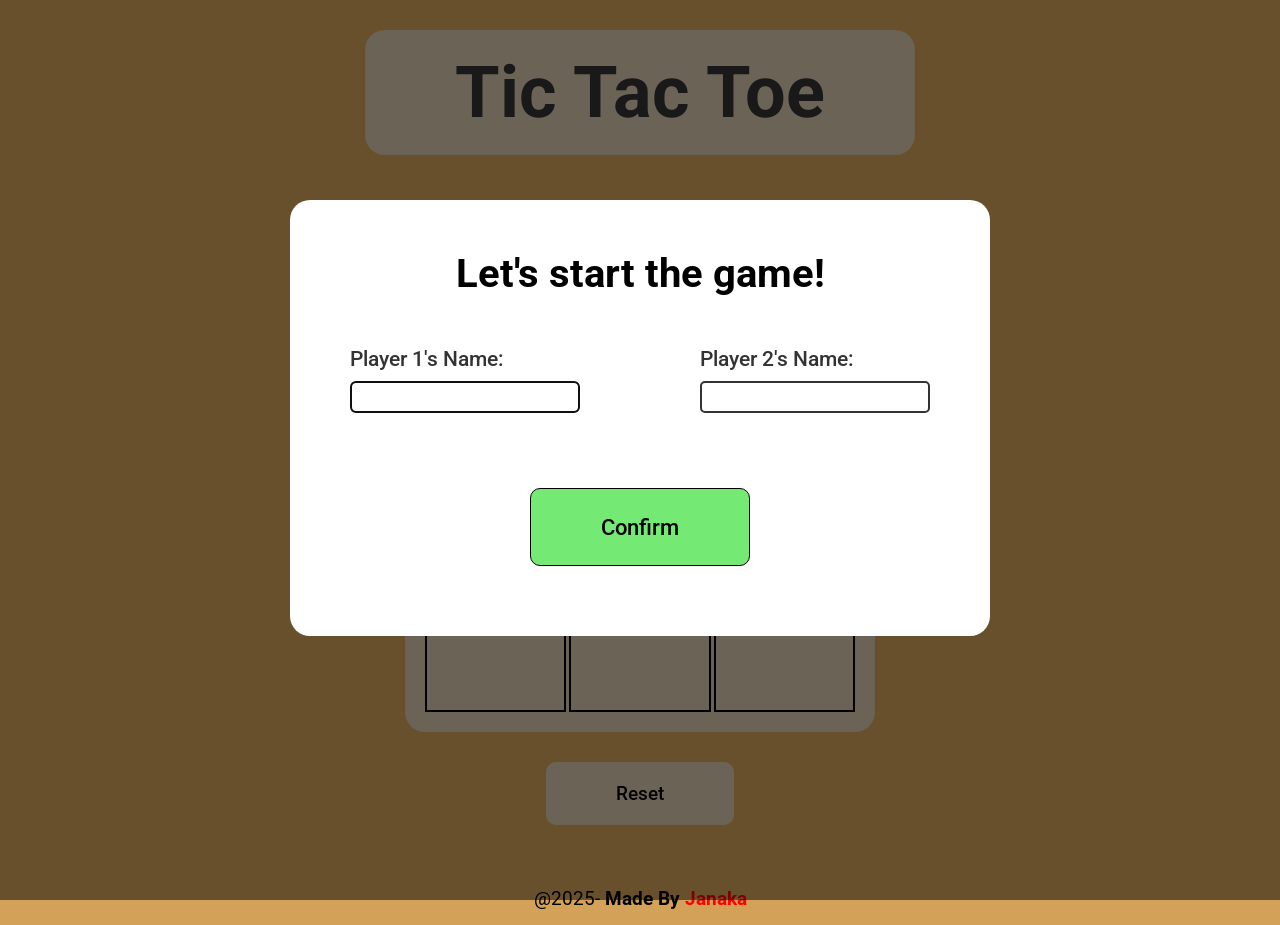
<file: index.html>
<!DOCTYPE html>
<html lang="en">
<head>
    <meta charset="UTF-8">
    <meta name="viewport" content="width=device-width, initial-scale=1.0">
    <title>Tic Tac Toe</title>
    <link rel="stylesheet" href="style.css">
    <script src="game.js" defer></script>
</head>
<body>
    <header>
        <h1>Tic Tac Toe</h1>
    </header>

    <main>
        <p>Turn</p>
        <div class="gameboard">
            <div class="gamecell" data-position="0"></div>
            <div class="gamecell" data-position="1"></div>
            <div class="gamecell" data-position="2"></div>
            <div class="gamecell" data-position="3"></div>
            <div class="gamecell" data-position="4"></div>
            <div class="gamecell" data-position="5"></div>
            <div class="gamecell" data-position="6"></div>
            <div class="gamecell" data-position="7"></div>
            <div class="gamecell" data-position="8"></div>
        </div>
        <button type="button">Reset</button>
    </main>

    <dialog class="names-dialog">
        <form>
            <p class="title">Let's start the game!</p>
            <p  class="player-name">
                <label for="name1">Player 1's Name:</label>
                <input type="text" name="name1" id="name1" maxlength="15" required>
            </p>
            <p  class="player-name">
                <label for="name2">Player 2's Name:</label>
                <input type="text" name="name2" id="name2" maxlength="15" required>
            </p>
            <button>Confirm</button>
        </form>
    </dialog>

    <dialog class="result-dialog">
        <h1>Player X Wins!</h1>
    </dialog>

    <footer>
        <p>@2025- <strong> Made By <span style="color: red;">Janaka</span></strong></p>
    </footer>
</body>
</html>
</file>
<file: style.css>
@import url('https://fonts.googleapis.com/css2?family=Roboto:wght@400;500;700&display=swap');

* {
    margin: 0;
    padding: 0;
    box-sizing: border-box;
}

:root {
    --RESULT-DIALOG-WIDTH: min(85vw, 500px);
    --NAMES-DIALOG-WIDTH: min(85vw, 700px);
    --HEADER-WIDTH: min(90vw, 550px);
    --GAMEBOARD-SIDE: min(90vw, 470px);

    --TITLE-FS: clamp(3rem, 13vw, 4.5rem);
    --TURN-MSG-FS: clamp(1.5rem, 10vw, 2.5rem);
    --PLAYER-SYMBOL-FS: clamp(2rem, 15vw, 5rem);
    --FOOTER-FS: clamp(1rem, 5vw, 1.2rem);
    --RESULT-DIALOG-FS: clamp(1.2rem, 8vw, 2.3rem);

    --LIGHT-COLOR: rgb(216, 200, 173);
    --EXTRA-LIGHT-COLOR: rgb(230, 223, 210);
}

html {
    position: relative;
    min-height: 100vh;
}

body {
    font-family: 'Roboto', sans-serif;
    background-color: rgb(211, 162, 88);
    margin-bottom: 100px;
    user-select: none;
}

/* HEADER */

header {
    padding-top: 30px;
    margin-bottom: 40px;
}

header h1 {
    margin: 0 auto;
    padding: 20px 0;
    width: var(--HEADER-WIDTH);
    text-align: center;
    font-size: var(--TITLE-FS);
    background-color: var(--LIGHT-COLOR);
    color: #333;
    border-radius: 20px;
}

header h1:hover {
    background-color: var(--EXTRA-LIGHT-COLOR);
}

/* MAIN */

main p {
    margin-bottom: 20px;
    text-align: center;
    font-size: var(--TURN-MSG-FS);
}

main .gameboard {
    width: var(--GAMEBOARD-SIDE);
    height: var(--GAMEBOARD-SIDE);
    margin: 0 auto;
    margin-bottom: 30px;
    padding: 20px;
    border-radius: 20px;
    background-color: var(--LIGHT-COLOR);

    display: grid;
    gap: 3px;
    grid-template-columns: repeat(3, 1fr);
    grid-template-rows: repeat(3, 1fr);
}

.gameboard .gamecell {
    border: 2px solid black;
    font-size: var(--PLAYER-SYMBOL-FS);
    cursor: pointer;

    display: flex;
    align-items: center;
    justify-content: center;
}

.gameboard .gamecell:hover {
    background-color: var(--EXTRA-LIGHT-COLOR);
}

main button {
    display: block;
    font: inherit;
    font-size: 1.2rem;
    font-weight: 500;
    margin: 0 auto;
    padding: 20px 70px;
    border: none;
    border-radius: 10px;
    background-color: var(--LIGHT-COLOR);
    cursor: pointer;
}

main button:hover {
    background-color: var(--EXTRA-LIGHT-COLOR);
}

/* DIALOG */

dialog {
    position: fixed;
    border: none;
    border-radius: 20px;
    user-select: none;
}

dialog::backdrop {
    background-color: rgba(0, 0, 0, 0.5);
}

/* --- RESULT DIALOG */

.result-dialog {
    top: 300px;
    left: calc(50% - (var(--RESULT-DIALOG-WIDTH) / 2));
}

.result-dialog h1 {
    padding: 70px 10px;
    width: var(--RESULT-DIALOG-WIDTH);
    text-align: center;
    font-size: var(--RESULT-DIALOG-FS);
    font-weight: 700;
}

/* --- NAMES DIALOG */

.names-dialog {
    top: 200px;
    left: calc(50% - (var(--NAMES-DIALOG-WIDTH) / 2));
}

.names-dialog form {
    padding: 50px 0 70px 0;
    width: var(--NAMES-DIALOG-WIDTH);

    display: grid;
    row-gap: 50px;
    grid-template-columns: 1fr 1fr;
    grid-template-rows: auto 1fr auto;
    justify-items: center;
}

.names-dialog p.title {
    grid-column: 1 / -1;

   font-size: 2.5rem;
   font-weight: 700;
}

.names-dialog p.player-name {
    display: flex;
    flex-direction: column;
    gap: 10px;

    font-size: 1.3rem;
    font-weight: 500;
    color: #333;
}

.names-dialog input {
    width: 230px;
    padding: 5px;
    border: 2px solid #333;
    border-radius: 5px;
    font-size: 1rem;
}

.names-dialog button {
    grid-column: 1 / -1;

    margin-top: 25px;
    padding: 25px 70px;
    background-color: rgb(116, 233, 116);
    border: 0.5px solid black;
    border-radius: 10px;
    font: inherit;
    font-size: 1.4rem;
    font-weight: 500;
    cursor: pointer;
}

.names-dialog button:hover {
    background-color: rgb(146, 255, 146);
}

@media screen and (max-width: 600px) {
    .names-dialog {
        top: 100px;
    }
    .names-dialog form {
        row-gap: 40px;
        grid-template-columns: 1fr;
    }
    .names-dialog p.title {
        font-size: clamp(1.5rem, 8vw, 2.2rem);
    }
    .names-dialog button {
        padding-inline: 60px;
        font-size: 1.2rem;
    }
}

/* FOOTER */

footer {
    position: absolute;
    bottom: 15px;
    width: 100%;
    text-align: center;
    color: black;
    font-size: var(--FOOTER-FS);
    user-select: text;
}
</file>
